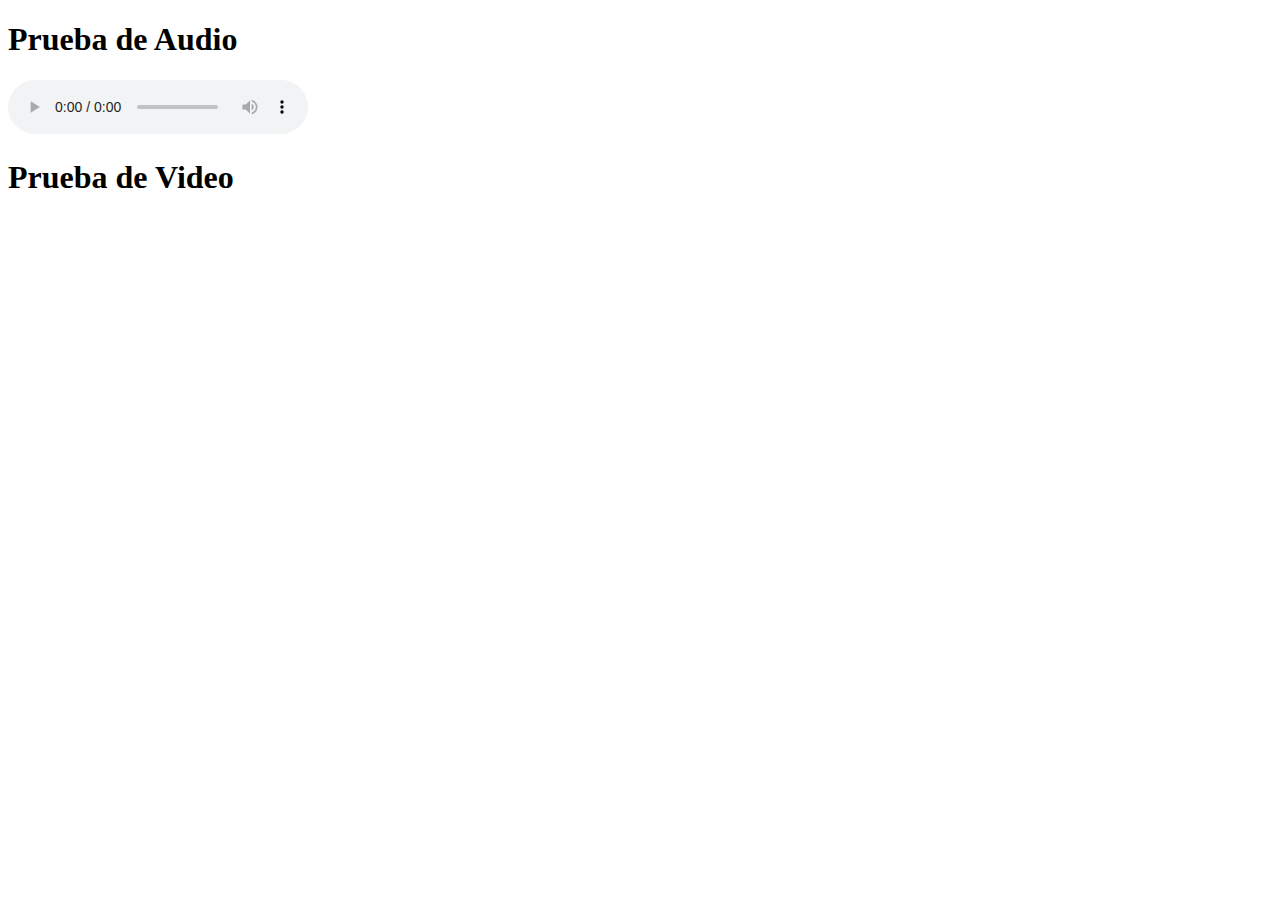
<file: tics/audio.html>
<!doctype html>
<html>
<head>
<title>Prueba de Audio</title>
</head>
<body>
<h1>Prueba de Audio</h1>
<audio controls autoplay>
 <source src="D:\loversrock.mpeg" type="audio/mpeg">
</source> 
</audio>
<p>
<h1>Prueba de Video</h1>
<embed src="D:\videominecraft.mp4">
</body>
</html>
</file>
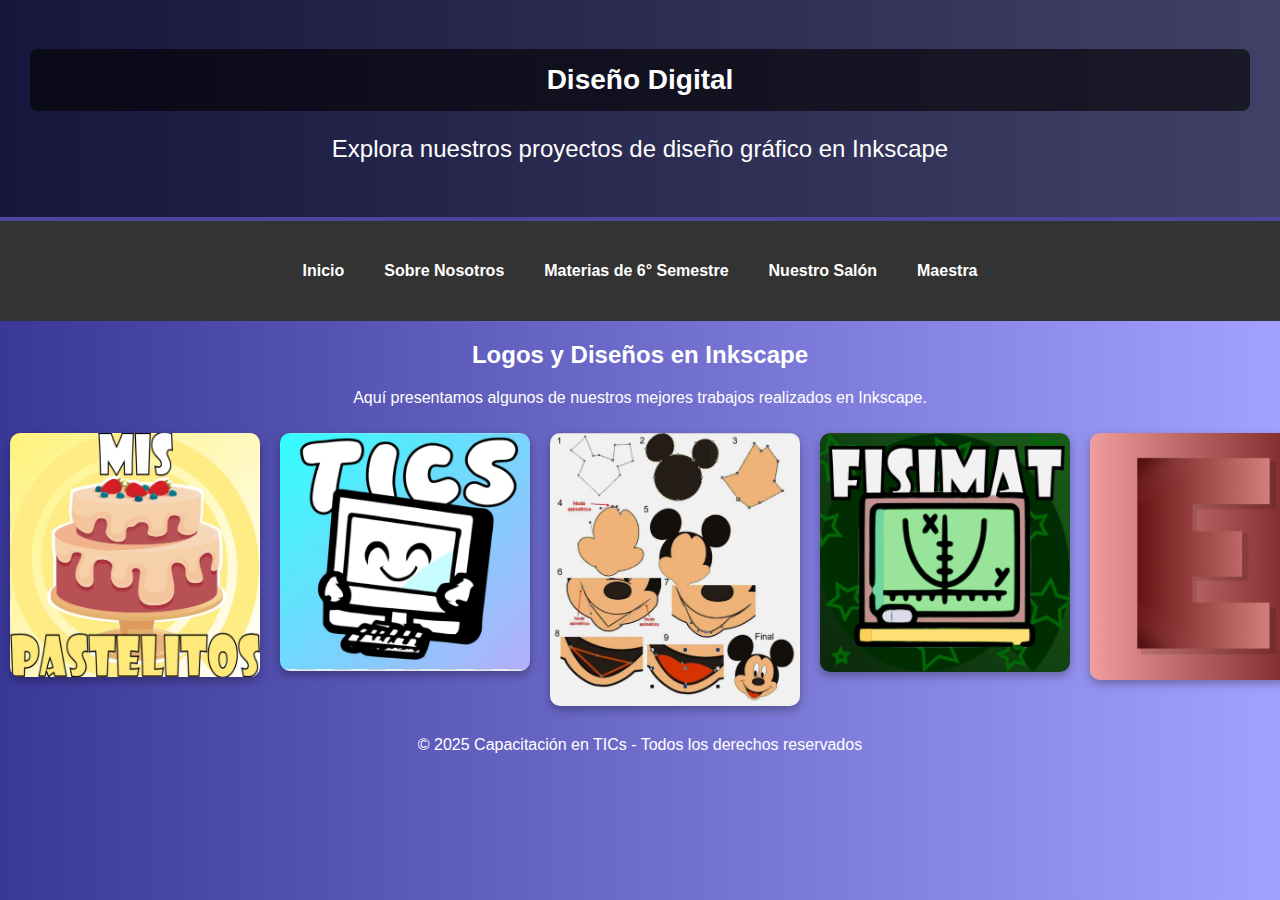
<file: tics/diseño.html>
<!DOCTYPE html>
<html lang="es">
<head>
    <meta charset="UTF-8">
    <meta name="viewport" content="width=device-width, initial-scale=1.0">
    <title>Diseño Digital</title>
    <link rel="stylesheet" href="estilos.css">
</head>
<body>

    <header>
        <h1>Diseño Digital</h1>
        <p>Explora nuestros proyectos de diseño gráfico en Inkscape</p>
    </header>

    <nav id="menu">
        <ul>
            <li><a href="principal.html">Inicio</a></li>
            <li><a href="nosotros.html">Sobre Nosotros</a></li>
            <li><a>Materias de 6° Semestre</a>
                <ul class="dropdown">
                    <li><a href="diseño.html">Diseño Digital</a></li>
                    <li><a href="paginas.html">Páginas Web</a></li>
                </ul>
            </li>
            <li><a href="salon.html">Nuestro Salón</a></li>
            <li><a href="maestra.html">Maestra</a></li>
        </ul>
    </nav>

    <section class="contenido">
        <h2>Logos y Diseños en Inkscape</h2>
        <p>Aquí presentamos algunos de nuestros mejores trabajos realizados en Inkscape.</p>
        
        <table>
            <tr>
                <td><img src="trabajo3.jpg" alt="Logo 1"></td>
                <td><img src="trabajo4.jpg" alt="Logo 2"></td>
                <td><img src="logo2.jpg" alt="Logo 3"></td>
                <td><img src="logo1.jpg" alt="Logo 4"></td>
                <td><img src="trabajo5.jpg" alt="Logo 5"></td>
            </tr>
        </table>
    </section>

    <footer>
        <p>&copy; 2025 Capacitación en TICs - Todos los derechos reservados</p>
    </footer>

</body>
</html>
</file>
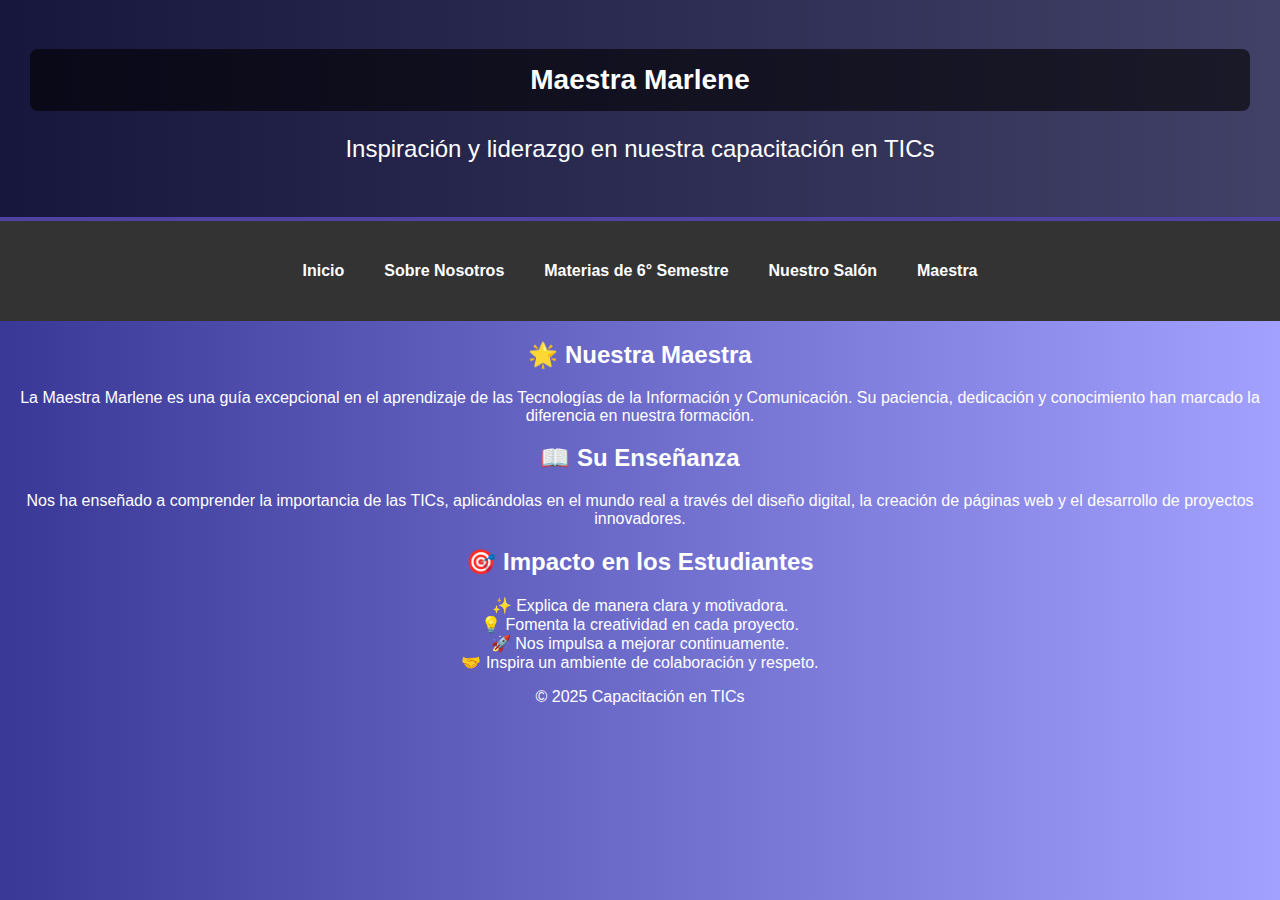
<file: tics/maestra.html>
<!DOCTYPE html>
<html lang="es">
<head>
    <meta charset="UTF-8">
    <meta name="viewport" content="width=device-width, initial-scale=1.0">
    <title>Maestra Marlene - Capacitación en TICs</title>
    <link rel="stylesheet" href="estilos.css">
</head>
<body>

    <header>
        <h1>Maestra Marlene</h1>
        <p>Inspiración y liderazgo en nuestra capacitación en TICs</p>
    </header>

    <nav id="menu">
        <ul>
            <li><a href="principal.html">Inicio</a></li>
            <li><a href="nosotros.html">Sobre Nosotros</a></li>
            <li><a>Materias de 6° Semestre</a>
                <ul class="dropdown">
                    <li><a href="diseño.html">Diseño Digital</a></li>
                    <li><a href="paginas.html">Páginas Web</a></li>
                </ul>
            </li>
            <li><a href="salon.html">Nuestro Salón</a></li>
            <li><a href="maestra.html">Maestra</a></li>
        </ul>
    </nav>

    <section class="maestra">
        <h2>🌟 Nuestra Maestra</h2>
        <p>La Maestra Marlene es una guía excepcional en el aprendizaje de las Tecnologías de la Información y Comunicación. Su paciencia, dedicación y conocimiento han marcado la diferencia en nuestra formación.</p>

        <h2>📖 Su Enseñanza</h2>
        <p>Nos ha enseñado a comprender la importancia de las TICs, aplicándolas en el mundo real a través del diseño digital, la creación de páginas web y el desarrollo de proyectos innovadores.</p>

        <h2>🎯 Impacto en los Estudiantes</h2>
        <ul>
            <li>✨ Explica de manera clara y motivadora.</li>
            <li>💡 Fomenta la creatividad en cada proyecto.</li>
            <li>🚀 Nos impulsa a mejorar continuamente.</li>
            <li>🤝 Inspira un ambiente de colaboración y respeto.</li>
        </ul>
    </section>

    <footer>
        <p> </p>
        <p>&copy; 2025 Capacitación en TICs</p>
    </footer>

</body>
</html>
</file>
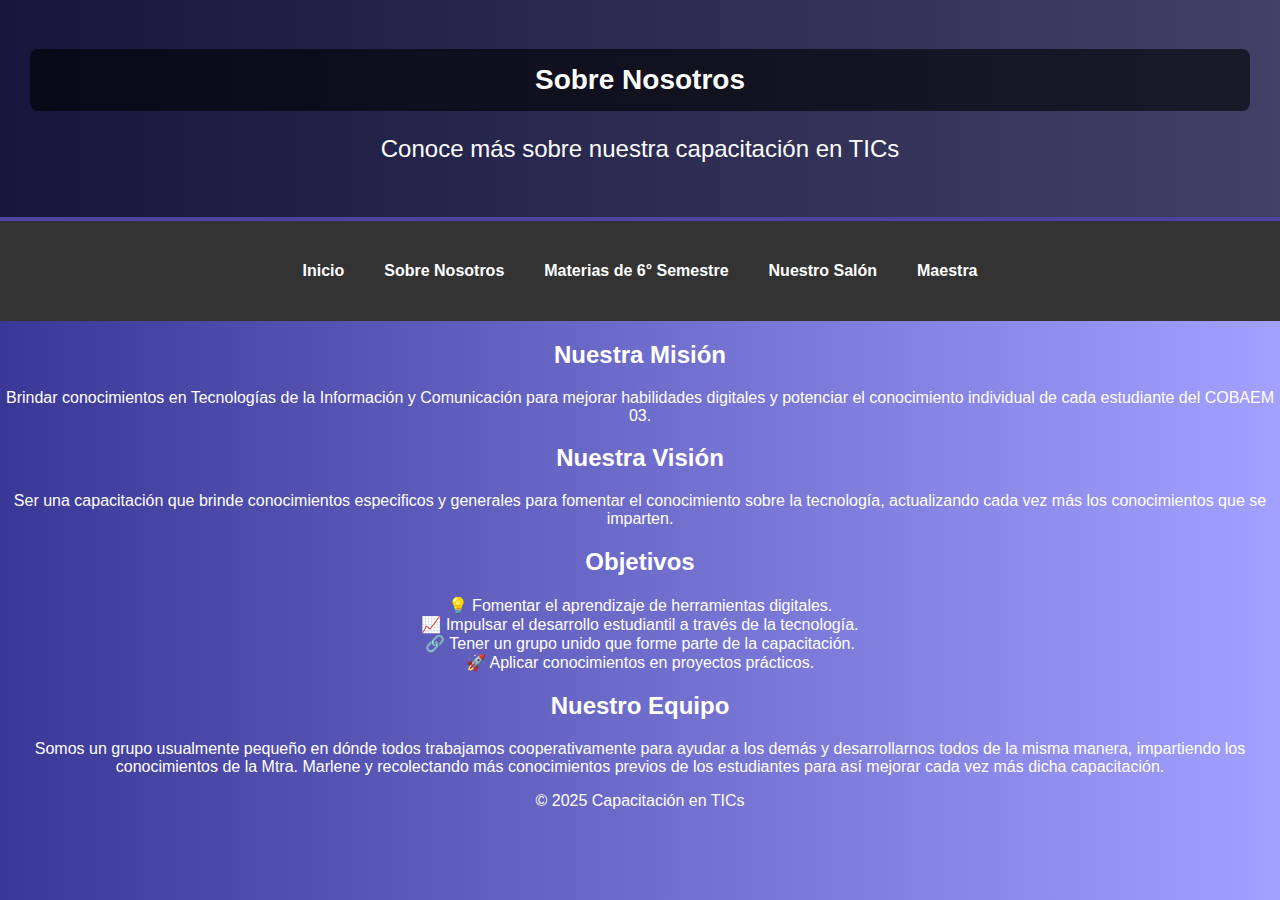
<file: tics/nosotros.html>
<!DOCTYPE html>
<html lang="es">
<head>
    <meta charset="UTF-8">
    <meta name="viewport" content="width=device-width, initial-scale=1.0">
    <title>Sobre Nosotros - Capacitación en TICs</title>
    <link rel="stylesheet" href="estilos.css">
</head>
<body>

    <header>
        <h1>Sobre Nosotros</h1>
        <p>Conoce más sobre nuestra capacitación en TICs</p>
    </header>

    <nav id="menu">
        <ul>
            <li><a href="principal.html">Inicio</a></li>
            <li><a href="nosotros.html">Sobre Nosotros</a></li>
            <li><a>Materias de 6° Semestre</a>
                <ul class="dropdown">
                    <li><a href="diseño.html">Diseño Digital</a></li>
                    <li><a href="paginas.html">Páginas Web</a></li>
                </ul>
            </li>
            <li><a href="salon.html">Nuestro Salón</a></li>
            <li><a href="maestra.html">Maestra</a></li>
        </ul>
    </nav>

    <section class="sobre-nosotros">
        <h2>Nuestra Misión</h2>
        <p>Brindar conocimientos en Tecnologías de la Información y Comunicación para mejorar habilidades digitales y potenciar el conocimiento individual de cada estudiante del COBAEM 03.</p>

        <h2>Nuestra Visión</h2>
        <p>Ser una capacitación que brinde conocimientos especificos y generales para fomentar el conocimiento sobre la tecnología, actualizando cada vez más los conocimientos que se imparten.</p>

        <h2>Objetivos</h2>
        <ul>
            <li>💡 Fomentar el aprendizaje de herramientas digitales.</li>
            <li>📈 Impulsar el desarrollo estudiantil a través de la tecnología.</li>
            <li>🔗 Tener un grupo unido que forme parte de la capacitación.</li>
            <li>🚀 Aplicar conocimientos en proyectos prácticos.</li>
        </ul>

        <h2>Nuestro Equipo</h2>
        <p>Somos un grupo usualmente pequeño en dónde todos trabajamos cooperativamente para ayudar a los demás y desarrollarnos todos de la misma manera, impartiendo los conocimientos de la Mtra. Marlene y recolectando más conocimientos previos de los estudiantes para así mejorar cada vez más dicha capacitación.</p>
    </section>

    <footer>
        <p>&copy; 2025 Capacitación en TICs</p>
    </footer>

</body>
</html>
</file>
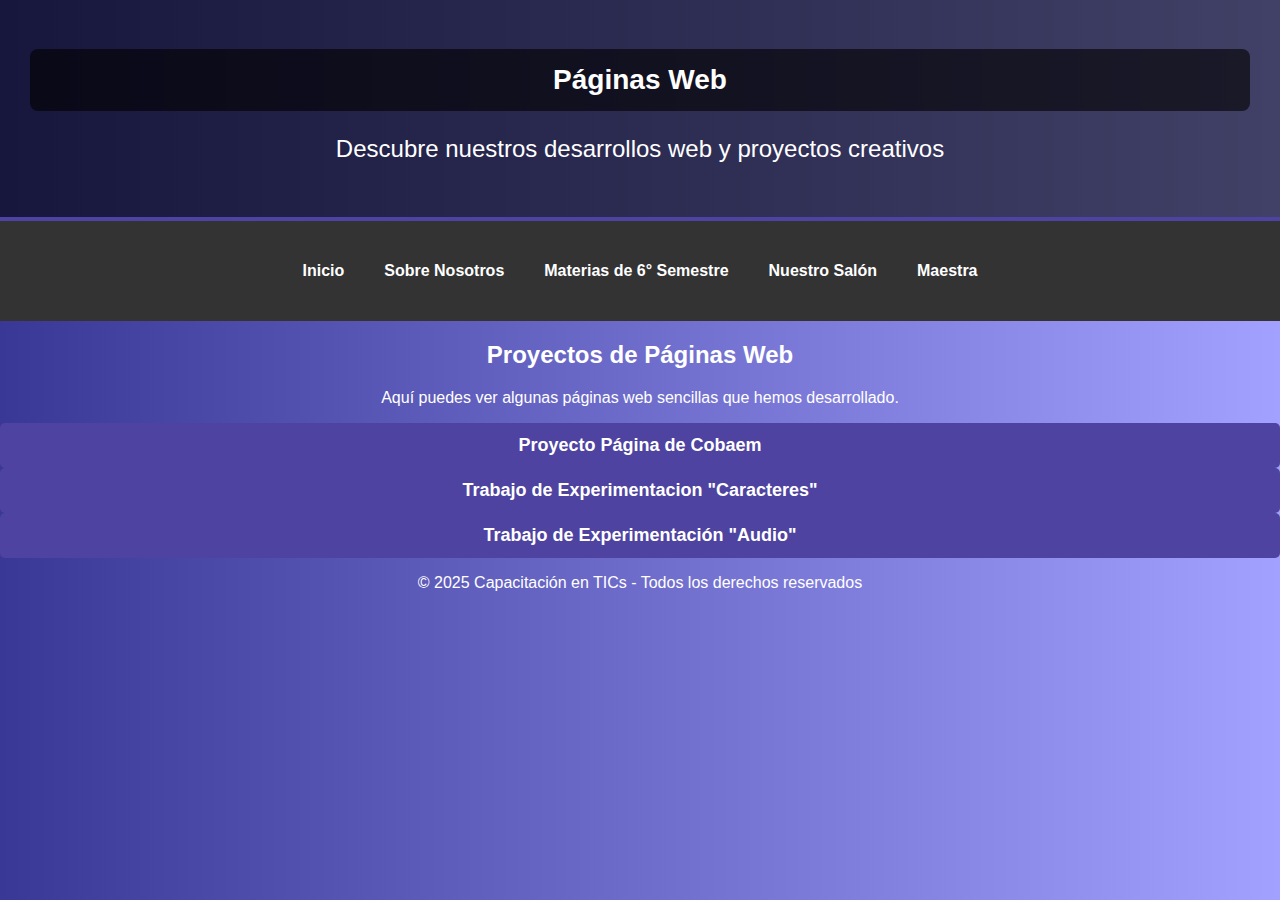
<file: tics/paginas.html>
<!DOCTYPE html>
<html lang="es">
<head>
    <meta charset="UTF-8">
    <meta name="viewport" content="width=device-width, initial-scale=1.0">
    <title>Páginas Web</title>
    <link rel="stylesheet" href="estilos.css">
</head>
<body>


    <header>
        <h1>Páginas Web</h1>
        <p>Descubre nuestros desarrollos web y proyectos creativos</p>
    </header>

    <nav id="menu">
        <ul>
            <li><a href="principal.html">Inicio</a></li>
            <li><a href="nosotros.html">Sobre Nosotros</a></li>
            <li><a>Materias de 6° Semestre</a>
                <ul class="dropdown">
                    <li><a href="diseño.html">Diseño Digital</a></li>
                    <li><a href="paginas.html">Páginas Web</a></li>
                </ul>
            </li>
            <li><a href="salon.html">Nuestro Salón</a></li>
            <li><a href="maestra.html">Maestra</a></li>
        </ul>
    </nav>

    <section class="contenido">
        <h2>Proyectos de Páginas Web</h2>
        <p>Aquí puedes ver algunas páginas web sencillas que hemos desarrollado.</p>
        
        <ul class="proyectos-web">
            <li><a href="cobaem.html">Proyecto Página de Cobaem</a></li>
            <li><a href="caracteres.html">Trabajo de Experimentacion "Caracteres"</a></li>
            <li><a href="audio.html">Trabajo de Experimentación "Audio"</a></li>
        </ul>
    </section>

    <footer>
        <p>&copy; 2025 Capacitación en TICs - Todos los derechos reservados</p>
    </footer>

</body>
</html>
</file>
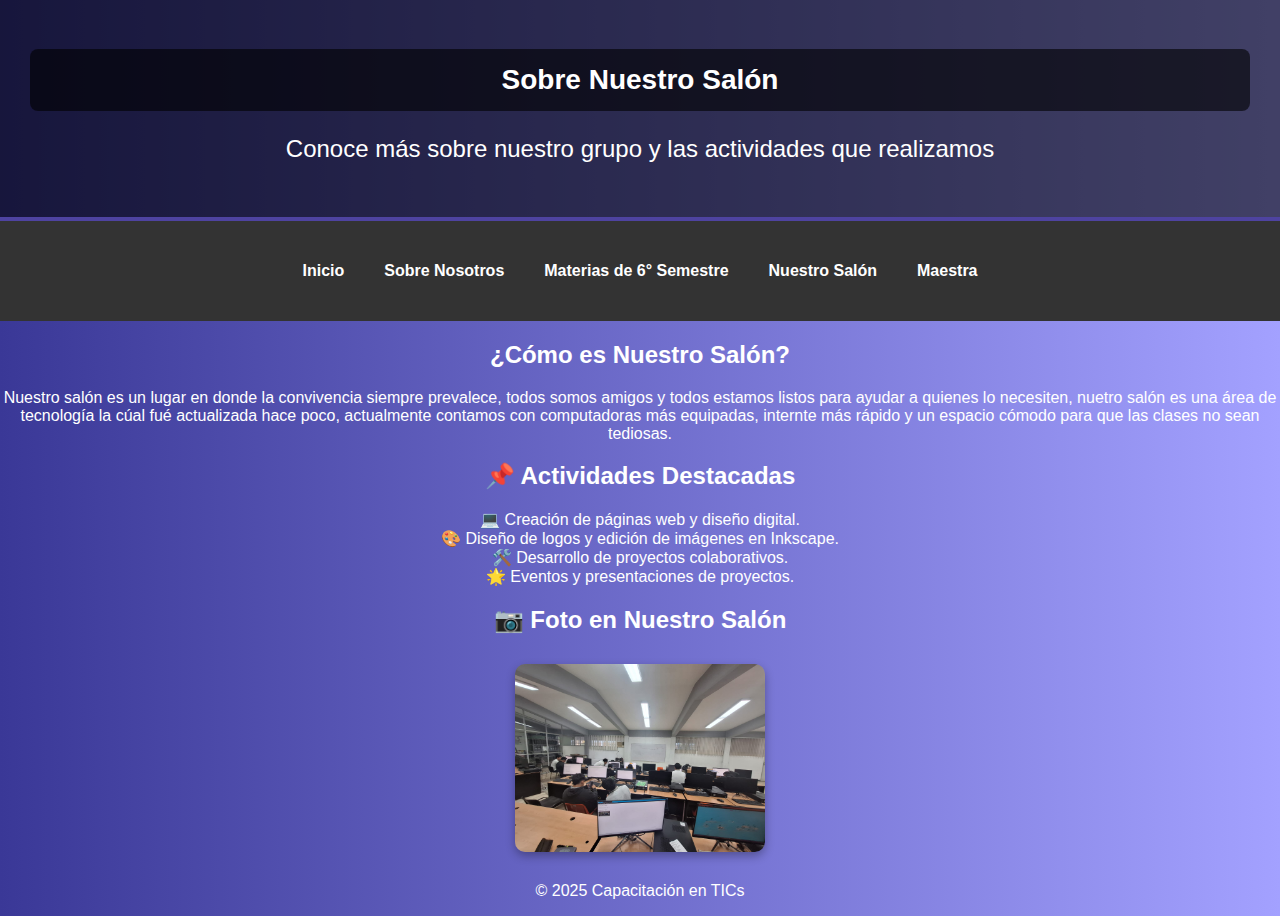
<file: tics/salon.html>
<!DOCTYPE html>
<html lang="es">
<head>
    <meta charset="UTF-8">
    <meta name="viewport" content="width=device-width, initial-scale=1.0">
    <title>Sobre Nuestro Salón</title>
    <link rel="stylesheet" href="estilos.css">
</head>
<body>

    <header>
        <h1>Sobre Nuestro Salón</h1>
        <p>Conoce más sobre nuestro grupo y las actividades que realizamos</p>
    </header>

    <nav id="menu">
        <ul>
            <li><a href="principal.html">Inicio</a></li>
            <li><a href="nosotros.html">Sobre Nosotros</a></li>
            <li><a>Materias de 6° Semestre</a>
                <ul class="dropdown">
                    <li><a href="diseño.html">Diseño Digital</a></li>
                    <li><a href="paginas.html">Páginas Web</a></li>
                </ul>
            </li>
            <li><a href="salon.html">Nuestro Salón</a></li>
            <li><a href="maestra.html">Maestra</a></li>
        </ul>
    </nav>

    <section class="salon">
        <h2>¿Cómo es Nuestro Salón?</h2>
        <p>Nuestro salón es un lugar en donde la convivencia siempre prevalece, todos somos amigos y todos estamos listos para ayudar a quienes lo necesiten, nuetro salón es una área de tecnología la cúal fué actualizada hace poco, actualmente contamos con computadoras más equipadas, internte más rápido y un espacio cómodo para que las clases no sean tediosas.</p>

        <h2>📌 Actividades Destacadas</h2>
        <ul>
            <li>💻 Creación de páginas web y diseño digital.</li>
            <li>🎨 Diseño de logos y edición de imágenes en Inkscape.</li>
            <li>🛠️ Desarrollo de proyectos colaborativos.</li>
            <li>🌟 Eventos y presentaciones de proyectos.</li>
        </ul>

        <h2>📷 Foto en Nuestro Salón</h2>
        <table>
            <tr>
                <td><img src="foto1.jpg" width=500px></td>
            </tr>
        </table>
    </section>

    <footer>
        <p>&copy; 2025 Capacitación en TICs</p>
    </footer>

</body>
</html>
</file>
<file: tics/estilos.css>
body {
    background: linear-gradient(to right, #3A3897, #A3A1FF);
    font-family: 'Arial', sans-serif;
    color: #fff;
    text-align: center;
    margin: 0;
    padding: 0;
}

header {
    background: rgba(0, 0, 0, 0.6);
    padding: 30px;
    font-size: 24px;
    border-bottom: 4px solid #4e43a0;
}
.header-container {
    display: flex;
    align-items: center;
    justify-content: center;
    gap: 25px; /* Espacio entre elementos */
}

.header-img {
    width: 80px; /* Ajusta el tamaño según necesites */
    height: auto;
    border-radius: 10px; /* Bordes redondeados */
    box-shadow: 0px 4px 10px rgba(0, 0, 0, 0.3);
    transition: transform 0.3s;
}

.header-img:hover {
    transform: scale(1.1);
}

h1 {
    font-size: 28px;
    color: #fff;
    background: rgba(0, 0, 0, 0.6);
    padding: 15px;
    border-radius: 8px;
}

nav {
    background: #333;
    padding: 10px 0;
}

nav ul {
    list-style: none;
    padding: 0;
    display: flex;
    justify-content: center;
    position: relative;
}

nav ul li {
    position: relative;
}

nav ul li a {
    padding: 15px 20px;
    color: white;
    text-decoration: none;
    display: block;
    transition: background 0.3s;
}

nav ul li:hover {
    background: #4e43a0;
}

/* Estilos para la lista desplegable */

nav ul li ul.dropdown {
    display: none;
    position: absolute;
    top: 100%;
    left: 0;
    background: #222;
    width: 200px;
    padding: 0;
    box-shadow: 0px 2px 10px rgba(0, 0, 0, 0.2);
    z-index: 10;
}

nav ul li:hover ul.dropdown {
    display: block;
}

nav ul li ul.dropdown li {
    width: 100%;
}

nav ul li ul.dropdown li a {
    padding: 10px 15px;
    color: white;
    display: block;
    transition: background 0.3s;
}

nav ul li ul.dropdown li a:hover {
    background: #434343;
}

table {
    width: 100%;
    border-collapse: collapse;
    text-align: center; /* Centra el contenido de la tabla */
}

tr {
    display: flex;
    justify-content: center; /* Centra las imágenes horizontalmente */
}

td {
    padding: 10px;
}

td img {
    width: 250px;
    height: auto;
    border-radius: 10px;
    box-shadow: 0px 4px 10px rgba(0, 0, 0, 0.3);
    transition: transform 0.3s;
}

td img:hover {
    transform: scale(1.1);
}
/* Cambiar color de los enlaces */
a {
    color: #42b881; /* Verde elegante */
    text-decoration: none; /* Quitar subrayado */
    font-weight: bold;
    transition: color 0.3s ease-in-out;
}

/* Cambiar color cuando el usuario pasa el cursor */
a:hover {
    color: #2d8a67; /* Tonalidad más oscura */
}

/* Estilos específicos para los enlaces del menú */
nav ul li a {
    color: #ffffff; /* Blanco para mejor visibilidad */
    padding: 15px 20px;
    display: block;
    transition: background 0.3s;
}

/* Cambiar color de fondo al pasar el cursor sobre el menú */
nav ul li a:hover {
    background: #42b881; /* Verde vibrante */
    color: white;
}

/* Estilos para los enlaces dentro de la lista de proyectos */
.proyectos-web li a {
    color: #ffffff;
    font-size: 18px;
    display: block;
    padding: 12px;
    border-radius: 5px;
    background: #4e43a0;
    transition: transform 0.2s, background 0.3s;
}

/* Animación al pasar el cursor */
.proyectos-web li a:hover {
    transform: scale(1.05);
    background: #4365a0;
}
ul {
    list-style: none; /* Quita los puntos de la lista */
    padding: 0;
}
</file>
